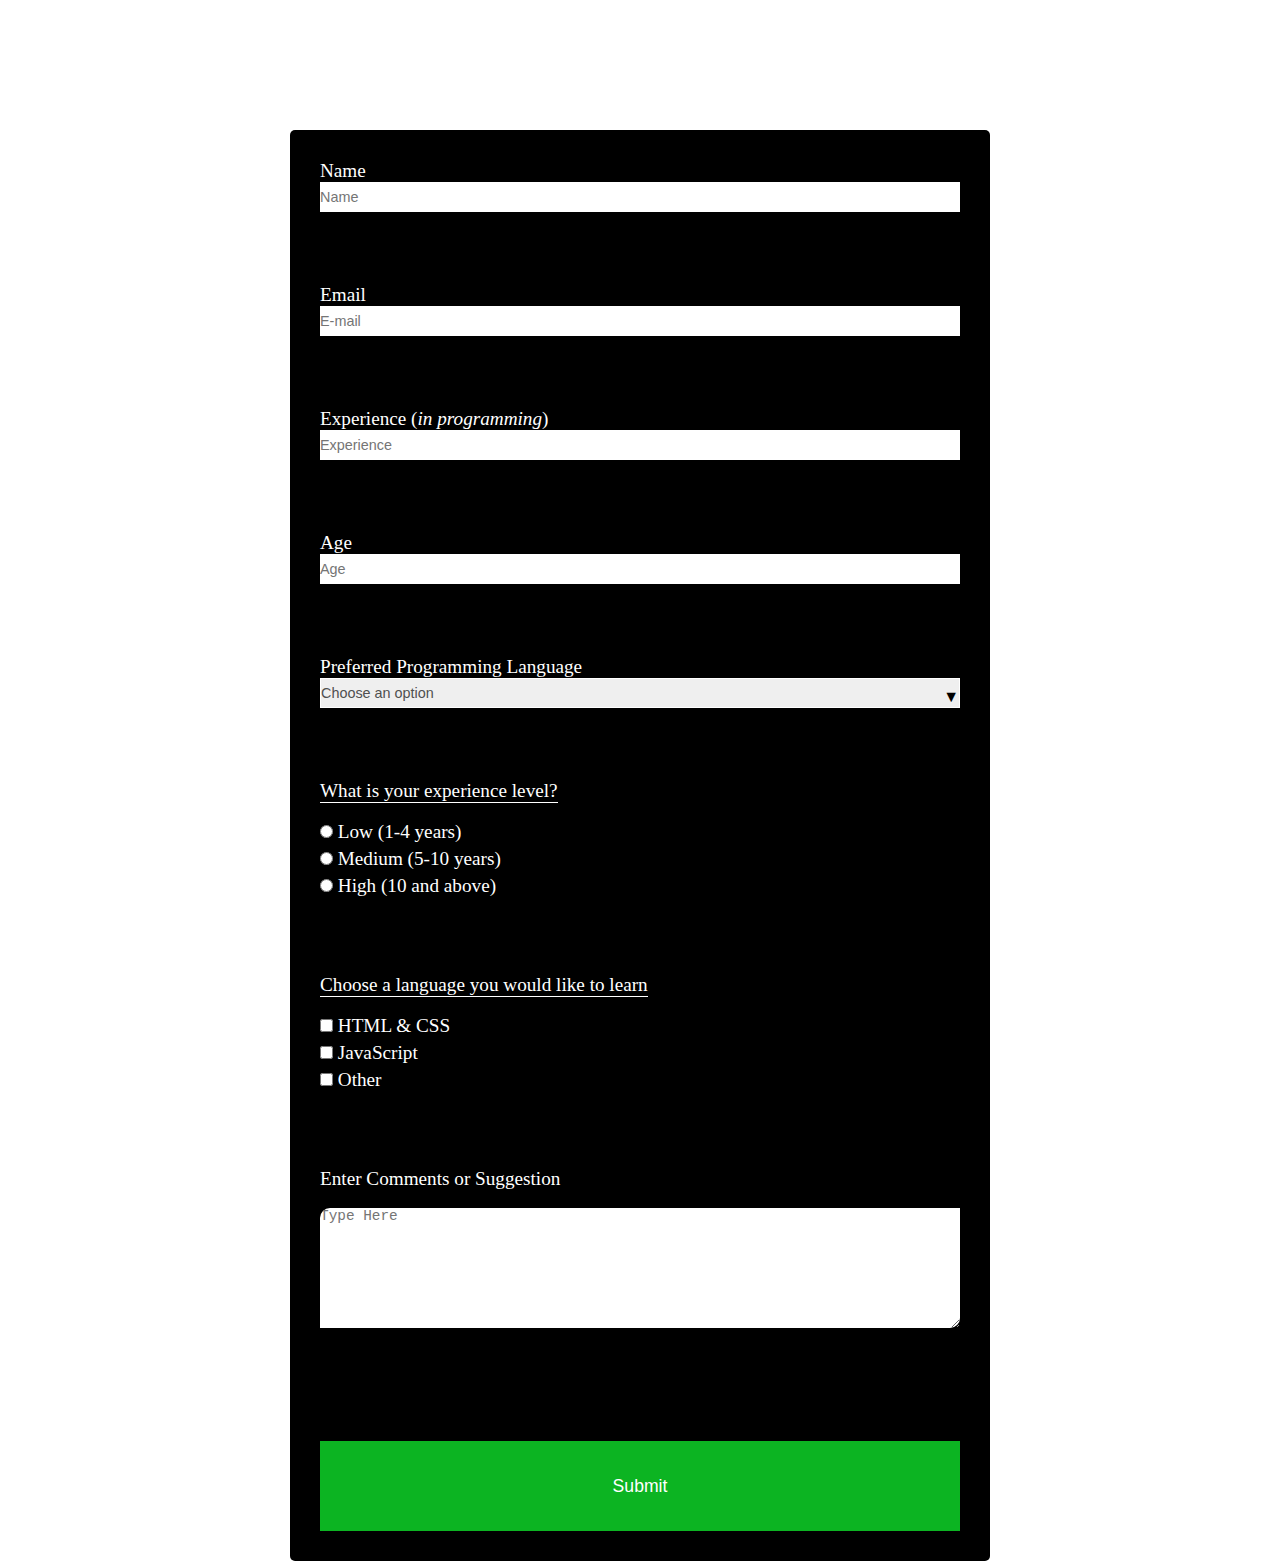
<file: index.html>
<!DOCTYPE html>
<html lang="en">

<head>
  <link rel="stylesheet" href="styles.css">
  <meta name="viewport" content="width=device-width, initial-scale=1">
  <meta charset='utf-8'>
  <title>Survey Form</title>
</head>

<body>
  <div class="yo">
    <h1 id='title'>Survey Form</h1>
    <p id="description">Take part in this survey about <em>programming!!</em></p>
  </div>
  <!-- Form Begins Here -->

  <form action="" id="survey-form">
    <label for="name" id="name-label"> Name<br>
      <input type="text" id="name" placeholder="Name" required>
    </label> <br>

    <label for="email" id="email-label"> Email <br>
      <input type="email" id="email" placeholder="E-mail" required>
    </label> <br>

    <label for="number" id="number-label"> Experience (<i>in programming</i>) <br>
      <input type="number" id="number" placeholder="Experience" min=1 max=70 required>
    </label><br>

    <label for="age" id="age-label"> Age <br>
      <input type="number" id="age" placeholder="Age" min=16 max=100 required>
    </label><br>

    <label for="">Preferred Programming Language
      <div class="select-wrapper">
        <select name="pref-program-lang" class="select" id="dropdown">
          <option value="" selected disabled>Choose an option</option>

          <option value="javascr">Javascript</option>

          <option value="html-css">HTML / CSS</option>

          <option value="python">Python</option>

          <option value="java">Java</option>

          <option value="c-lang">C / C# / C++</option>

          <option value="sql">SQL / related</option>

          <option value="other">Other</option>
        </select>
      </div>
    </label>

    <!-- Radio Buttons -->
    <fieldset>
      <legend>What is your experience level?</legend>

      <label for="low-exp">
        <input type="radio" id="low-exp" name="exp" value="low-exp"> Low (1-4 years)
      </label><br>

      <label for="med-exp">
        <input type="radio" id="med-exp" name="exp" value="med-exp"> Medium (5-10 years)
      </label><br>

      <label for="high-exp">
        <input type="radio" id="high-exp" name="exp" value="high-exp"> High (10 and above)
      </label>
    </fieldset>

    <!-- Checkboxes -->
    <fieldset>
      <legend>Choose a language you would like to learn</legend>

      <label for="html-css">
        <input type="checkbox" id="html-css" name="lang-learn" value="html-css"> HTML & CSS
      </label><br>

      <label for="jscript">
        <input type="checkbox" id="jscript" name="lang-learn" value="jscript"> JavaScript
      </label><br>

      <label for="other">
        <input type="checkbox" id="other" name="lang-learn" value="other"> Other
      </label>
    </fieldset>

    <label for="textarea" id="textarea-label"> Enter Comments or Suggestion
      <textarea name="more-info" id="textarea" placeholder="Type Here"></textarea></label>

    <input id="submit" type="submit">
  </form>
</body>

</html>
</file>
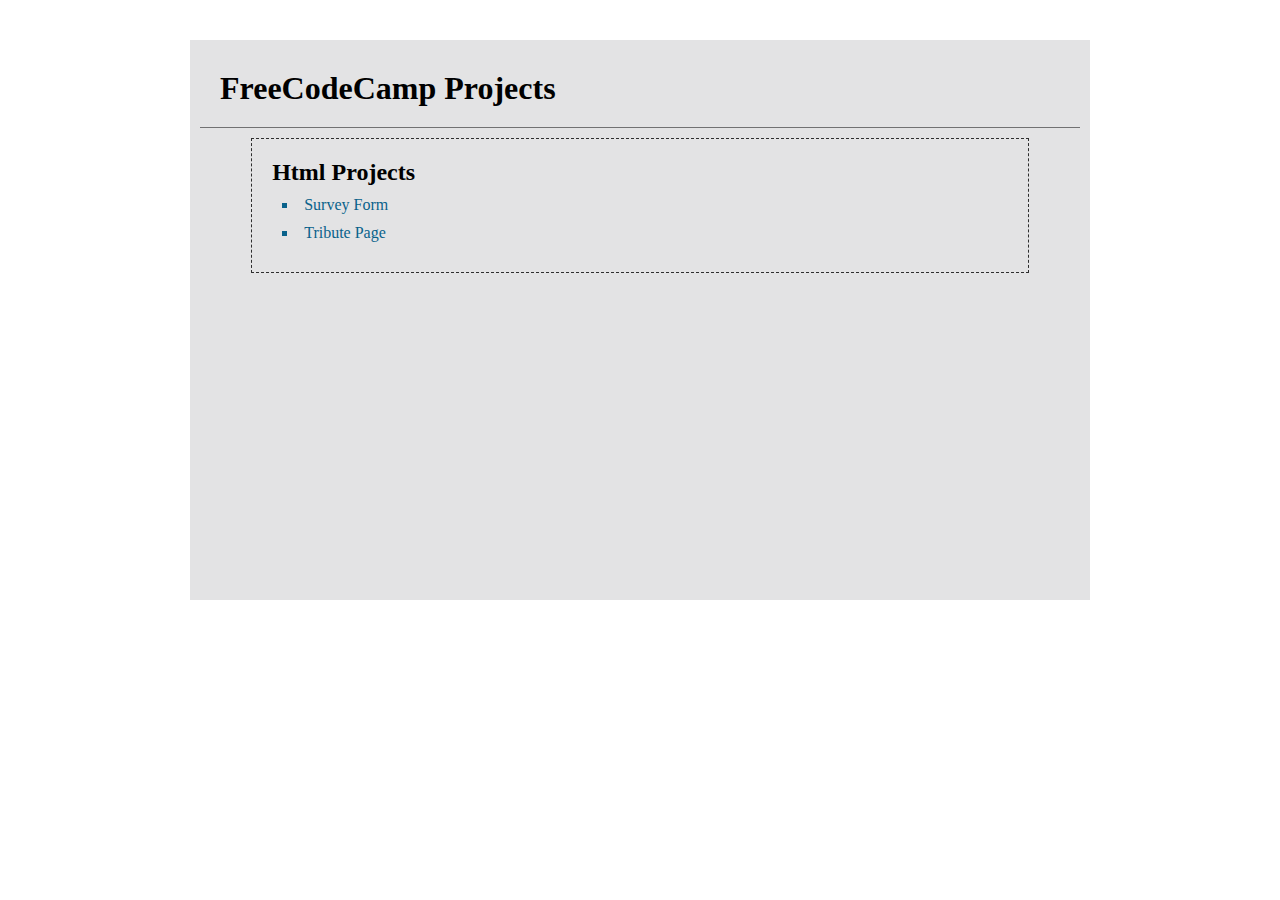
<file: main.html>
<!DOCTYPE html>
<html lang="en">
<head>
  <meta charset="UTF-8">
  <meta http-equiv="X-UA-Compatible" content="IE=edge">
  <meta name="viewport" content="width=device-width, initial-scale=1.0">
  <title>FreeCodeCamp</title>
  <style>
    *{
      margin: 0;
      padding: 0;
      /* box-sizing: border-box; */
    }
    main{
      margin: 40px 190px;
      background-color: rgba(193, 194, 196, 0.452);
      padding: 10px;
      min-height: 60vh;
    }
    h1{
      padding: 20px;
      border-bottom: 1px solid rgba(0, 0, 0, 0.5);
      font-family: Georgia, 'Times New Roman', Times, serif;
    }
    div{
      margin: 10px 4vw;
      border: 1px rgb(46, 46, 46) dashed;
      padding: 20px;
    }
    li{
      margin: 10px;
      list-style: square inside;
    }
    a{
      color: rgb(9, 98, 139);
      text-decoration: none;
    }
  </style>
</head>
<body>
  <main>
    <h1>FreeCodeCamp Projects</h1>
    <div>
      <h2>Html Projects</h2>
      <ul>
        <a href="./Survey-Form/index.html"><li>Survey Form</li></a>
        <a href="./Tribute-Page/index.html"><li>Tribute Page</li></a>
      </ul>
    </div>
  </main>
</body>
</html>
</file>
<file: styles.css>
*{
   margin:0;
   border:0;
   padding:0;
   box-sizing: border-box;
} 

body{
  animation: animate 5s infinite;
/*   background: rgb(70,70,70); */
  color:white;
}

@keyframes animate{
  0%{background:black}
  10%{background: rgb(20,50,50);}
  20%{background: black;}
  40%{background: rgb(20,70,70)}
  60%{background:black;}
  80%{background: rgb(20,50,50)}
  100%{background: black}
}

.yo{
  background: none;
  width: 700px;
  padding: 0 30px;
  margin: 45px auto;
  margin-bottom: 30px;
}
#title, #description{
  text-align:center;
}

#survey-form{
  width: 700px;
  background-color: black;
  margin: 0 auto;
  padding: 30px;
  border-radius: 5px;
}

label{
  width:100%;
  margin: 0;
  font-size: 1.2em;
}

input{
  padding: 0;
  margin:0;
  border:0;
}
#name, #email, #number, #age, .select{
  min-width: 100%;
  min-height: 30px;
  font-size: 0.9rem;
  margin-bottom: 8vh;
  color: #505050;
}

fieldset{
  text-align: left;
  margin-bottom: 8vh;
  border: none;
  padding: 0;
}
legend{
  font-size: 1.2em;
  border-bottom: 1px solid white;
  margin-bottom: 2vh;
}

input[type="radio"]{
  margin-bottom: 10px;
}

input[type="checkbox"]{
  margin-bottom: 10px;
}

#textarea-label{
  margin-bottom: 8vh !important;
}

#textarea{
  margin:0;
  padding:0;
  width:100%;
  min-height: 120px;
  margin-top: 2vh;
  color: linear-gradient(black,black,grey,black);
  border-radius: 10px 0;
  border: none;
  background:white;
  font-size: 0.9rem;
  margin-bottom: 12vh;
}

#submit{
  width:100%;
  min-height: 10vh;
  max-height: 700px;
  border: none;
  background-color: rgb(12,180,34);
  text-align: center;
  margin: 0 auto;
  font-size: 1.1rem;
  color: white;
  font-style: bold;
  transition: transform 1s;
}

#submit:hover{
  transform: scale(1.052);
  background: rgb(12,210,5);
}

.select{
  appearance: none;
  width: 100%;
/*   color: #495057; */
  color: #505050;
  border: 1px solid white;
}


.select-wrapper{
  position:relative;
  color: black;
}
.select-wrapper::after {
  content: "▼";
  font-size: 1rem;
  top: 10px;
  right: 1px;
  position: absolute;
}

@media (max-width:700px){
  .yo{
    width: 80vw;
  }
  #survey-form{
    width: 80vw;
  }
}

@media (max-width: 600px){
  .yo{
    width: 100%;
  }
  #survey-form{
    width: 100vw;
  }
}
</file>
